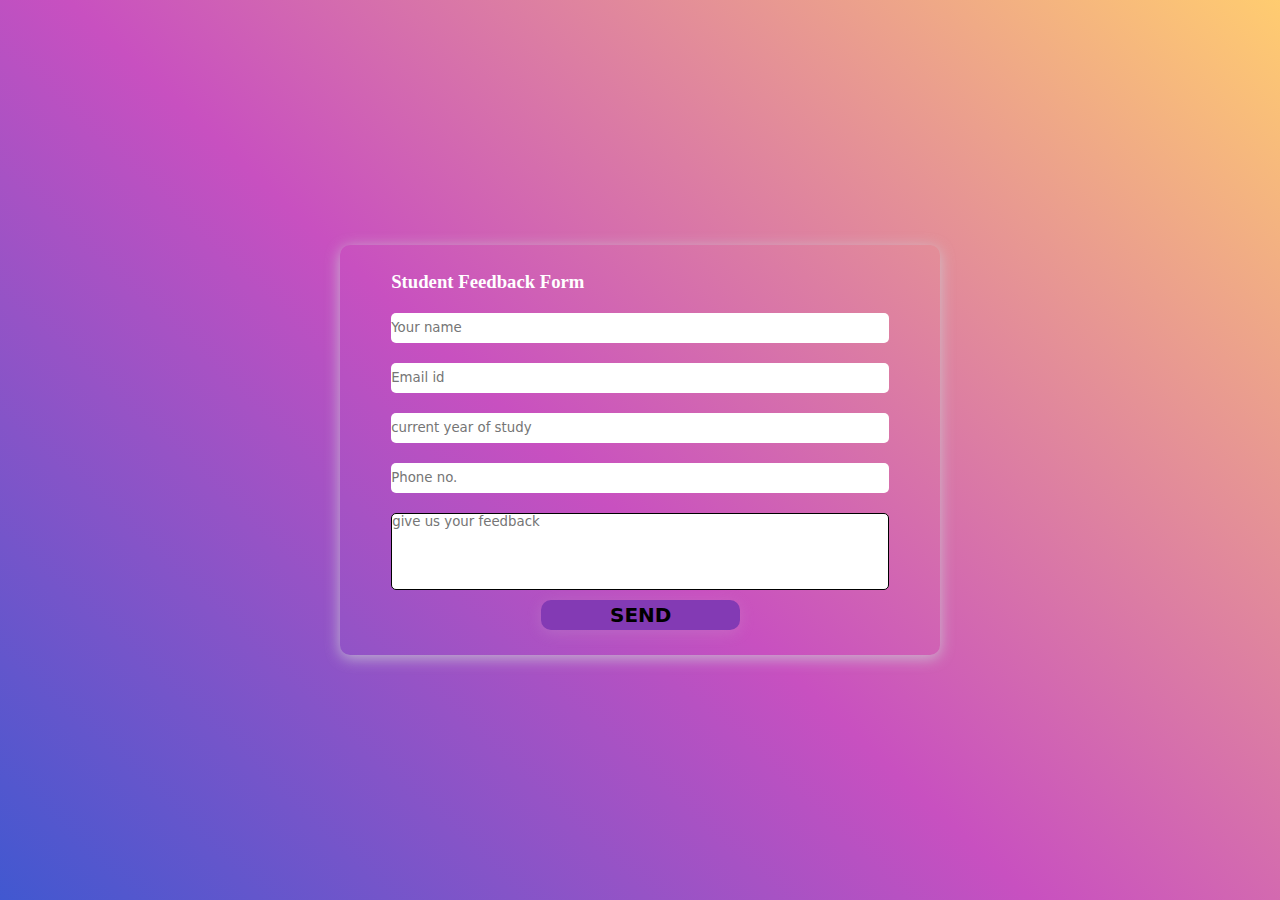
<file: index.html>
<!DOCTYPE html>
<html lang="en">
<head>
    <meta charset="UTF-8">
    <meta name="viewport" content="width=device-width, initial-scale=1.0">
    <title>feedback form</title>
    <link rel="stylesheet" href="feedback.css">
</head>
<body>
    <div class="container">
        <form>
            <h3>Student feedback form</h3>
        
                <input type="text" id="name" placeholder="Your name" required>

        
                <input type="text" id="email" placeholder="Email id" required>

                <input type="text" id="year" placeholder="current year of study" required>
             
                <input type="text" id="phone" placeholder="Phone no." required>

        
                <textarea  id="message" rows="5" coloum="5" placeholder="give us your feedback" required></textarea>

        
                <button type="button" onclick="SendEmail()">Send</button>

            
        </form>
    </div>
<script src="https://smtpjs.com/v3/smtp.js"> </script>
<script>
   function SendEmail() {
    let name = document.getElementById("name").value;
    let email = document.getElementById("email").value;
    let phone = document.getElementById("phone").value;
    let message = document.getElementById("message").value;
    let year = document.getElementById("year").value;

    let body = "Name: " + name + "<br/>Email: " + email + "<br/>Year of study: " + year + "<br/>Phone no: " + phone + "<br/>" + message;

  
    Email.send({
        Host: "smtp.elasticemail.com",
        Username: "xyza87741@gmail.com",
        Password: "DEC21776A7A28B811D5421B2A793A1E714C1",
        To: 'satwik.mukherjee.22@aot.edu.in',
        From: "xyza87741@gmail.com",
        Subject: "Student Complaint Form",
        Body: body
    }).then(
        message => {
            alert("Message sent successfully");
            window.location.href = "index.html";
        }
    );
}


</script> 
</body>
</html>
</file>
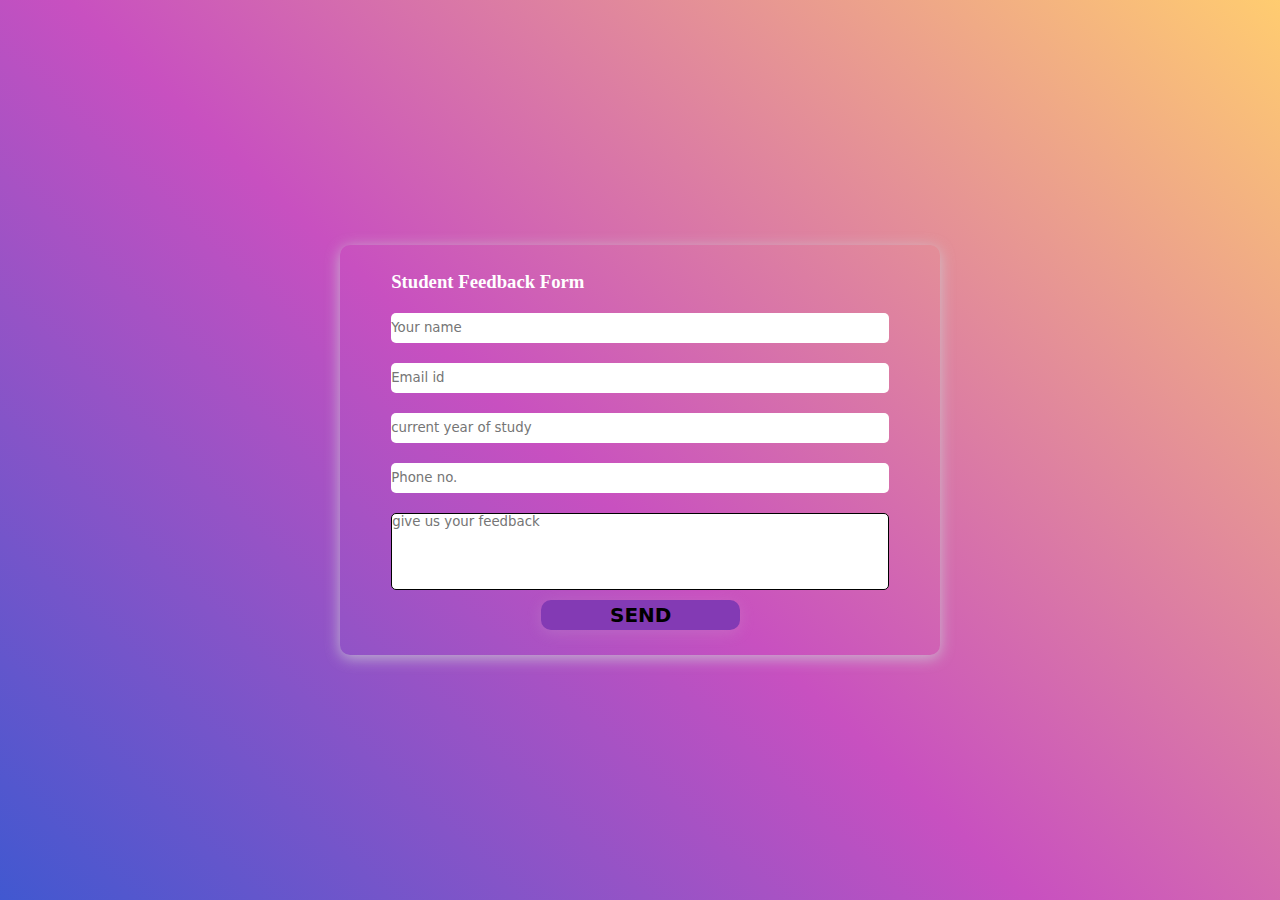
<file: feedback.html>
<!DOCTYPE html>
<html lang="en">
<head>
    <meta charset="UTF-8">
    <meta name="viewport" content="width=device-width, initial-scale=1.0">
    <title>feedback form</title>
    <link rel="stylesheet" href="feedback.css">
</head>
<body>
    <div class="container">
        <form>
            <h3>Student feedback form</h3>
        
                <input type="text" id="name" placeholder="Your name" required>

        
                <input type="text" id="email" placeholder="Email id" required>

                <input type="text" id="year" placeholder="current year of study" required>
             
                <input type="text" id="phone" placeholder="Phone no." required>

        
                <textarea  id="message" rows="5" coloum="5" placeholder="give us your feedback" required></textarea>

        
                <button type="button" onclick="SendEmail()">Send</button>

            
        </form>
    </div>
<script src="https://smtpjs.com/v3/smtp.js"> </script>
<script>
   function SendEmail() {
    let name = document.getElementById("name").value;
    let email = document.getElementById("email").value;
    let phone = document.getElementById("phone").value;
    let message = document.getElementById("message").value;
    let year = document.getElementById("year").value;

    let body = "Name: " + name + "<br/>Email: " + email + "<br/>Year of study: " + year + "<br/>Phone no: " + phone + "<br/>" + message;

  
    Email.send({
        Host: "smtp.elasticemail.com",
        Username: "xyza87741@gmail.com",
        Password: "DEC21776A7A28B811D5421B2A793A1E714C1",
        To: 'satwik.mukherjee.22@aot.edu.in',
        From: "xyza87741@gmail.com",
        Subject: "Student Complaint Form",
        Body: body
    }).then(
        message => {
            alert("Message sent successfully");
            window.location.href = "index.html";
        }
    );
}


</script> 
</body>
</html>
</file>
<file: feedback.css>
* {
    margin: 0;
    padding: 0;
    font-family: system-ui, -apple-system, BlinkMacSystemFont, 'Segoe UI', Roboto, Oxygen, Ubuntu, Cantarell, 'Open Sans', 'Helvetica Neue', sans-serif;
    box-sizing: border-box;
   
}

body{
    background-color: #4158D0;
    background-image: linear-gradient(43deg, #4158D0 0%, #C850C0 46%, #FFCC70 100%);
    background-position: center;
    background-size: cover;
    width: 100%;
    min-height: 100vh;
}
.container{
   min-height: 100vh;
    display: flex;
    align-items: center;
    justify-content: center;
}
form{
    background: transparent;
    border-radius: 16px ;
    box-shadow: 0px 3px 15px rgba(204, 207, 212, 0.8);
    display: flex;
    flex-direction: column;
    padding: 2vw 4vw;
    width: 90%;
    max-width: 600px;
    border-radius: 10px;
}
input{
    margin: 10px 0 10px;
    border: transparent;
    height: 30px;
    border-radius: 5px;
}
textarea{
    margin: 10px 0 10px;
    border: 1px solid black;
    resize: none;
    border-radius: 5px;
}
form h3{
    color: #fff;
    font-weight: 800;
    margin-bottom: 10px;
    text-transform: capitalize;
    font-family: 'Times New Roman', Times, serif;
}
button {
    background-color: rgb(131,58,180);
    border: none;
    padding: auto;
    height: 30px;
    width: 40%;
    border-radius: 10px;
    display: flex;
    justify-content: center;
    align-items: center;
    margin-left: 150px;
    cursor: pointer;
    font-size: 20px;
    font-weight: 800;
    text-transform: uppercase;
    box-shadow: 0px 3px 15px rgba(204, 207, 212, 0.2);
}

button:active{
   background-color: rgb(72, 186, 30);
   border: none;
}
</file>
